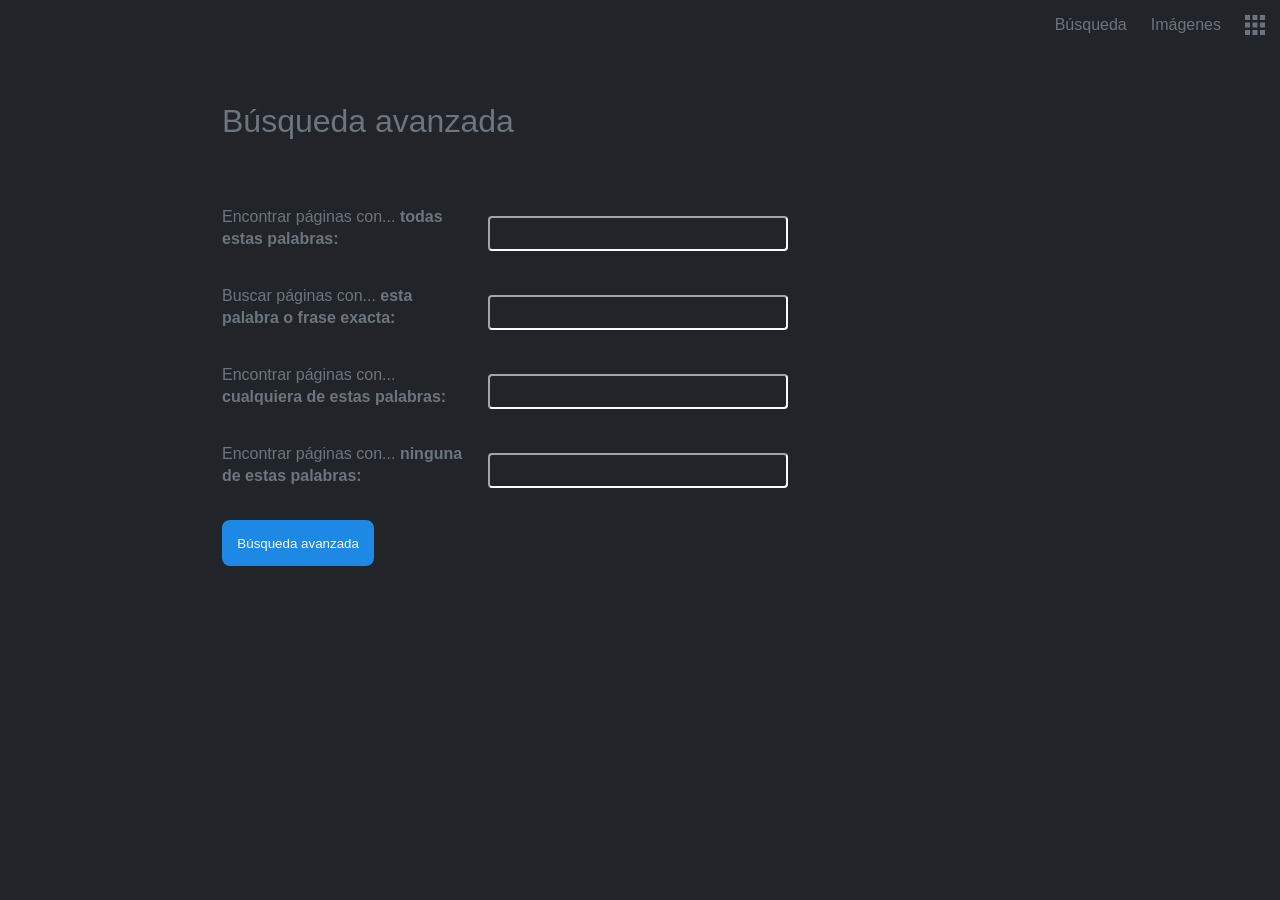
<file: public/advanced-search.html>
<!doctype html>
<html lang="es">
  <head>
    <meta charset="UTF-8" />
    <meta name="viewport" content="width=device-width, initial-scale=1.0" />

    <link rel="icon" type="image/x-icon" href="./assets/img/icon/odra-sanchez-logo.png">
    <link rel="stylesheet" href="./assets/css/style.css" />
    <link rel="stylesheet" href="./assets/css/style_advanced-search.css" />

    <title>Proyecto para Edutin: Búsqueda avanzada | Odra Sanchez</title>
  </head>
  <body>
    <header>
      <nav>
        <div class="nav-links">
          <a href="./index.html">Búsqueda</a>
          <a href="./search-images.html">Imágenes</a>
        </div>

        <button
          class="menu-button"
          type="button"
          aria-label="Aplicaciones de Google (decorativo)"
        >
          <img
            src="./assets/img/menu-grid-svgrepo-com.svg"
            alt=""
            aria-hidden="true"
          />
        </button>
      </nav>
    </header>

    <main>
      <form id="advanced" action="https://www.google.com/search" method="get">
        <h1>Búsqueda avanzada</h1>

        <div class="fila">
          <label for="all">
            Encontrar páginas con... <strong>todas estas palabras:</strong>
          </label>
          <input type="text" id="all" name="as_q" />
        </div>

        <div class="fila">
          <label for="exact">
            Buscar páginas con... <strong>esta palabra o frase exacta:</strong>
          </label>
          <input type="text" id="exact" name="as_epq" />
        </div>

        <div class="fila">
          <label for="any">
            Encontrar páginas con...
            <strong>cualquiera de estas palabras:</strong>
          </label>
          <input type="text" id="any" name="as_oq" />
        </div>

        <div class="fila">
          <label for="none">
            Encontrar páginas con... <strong>ninguna de estas palabras:</strong>
          </label>
          <input type="text" id="none" name="as_eq" />
        </div>

        <button type="submit">Búsqueda avanzada</button>
      </form>
    </main>
  </body>
</html>
</file>
<file: public/assets/css/style.css>
:root {
  --black-1: #212529;
  --black-2: #495057;
  --white: #f8f9fa;
  --gray: #6c757d;
  --blue-1: #1e88e5;
  --blue-2: #42a5f5;
}

html {
  box-sizing: border-box;
  font-size: 100%;
}

/* Universal Selector: resets all elements */
*,
*:before,
*:after {
  box-sizing: inherit;
}

body {
  margin: 0;
  padding: 0;
  width: 100%;
  min-height: 100vh;
  overflow-x: hidden;
  background-color: var(--black-1);
  font-family: "Helvetica Neue", Arial, sans-serif;
}

/* Barra de navegación */
nav {
  display: flex;
  justify-content: flex-end;
  align-items: center;
  gap: 1.5rem;
  padding: 15px;
}

.nav-links {
  display: flex;
  align-items: center;
  gap: 1.5rem;
}

.nav-links a {
  color: var(--gray);
  text-decoration: none;
}

.nav-links a:hover {
  color: var(--white);
  transition: color 0.3s ease-in-out;
}

.menu-button {
  display: flex;
  align-items: center;
  justify-content: center;
  background: none;
  border: none;
  padding: 0;
  cursor: pointer;
}

.menu-button img {
  width: 20px;
  height: 20px;
}


/* logo Doodle */
.logo {
  width: clamp(350px, 50vw, 600px);
  display: block;
  margin: 0 auto;
}
</file>
<file: public/assets/css/style_advanced-search.css>
:root {
  --black-1: #212529;
  --black-2: #495057;
  --white: #f8f9fa;
  --gray: #6c757d;
  --blue-1: #1e88e5;
  --blue-2: #42a5f5;
}

/******* ADVANCED-SEARCH.HTML *******/
h1 {
  color: var(--gray);
  font-weight: 400;
  margin-bottom: 2em;
}

#advanced {
  margin: 0 auto;
  max-width: 900px;
  padding: 2rem;
  color: var(--gray);
}

#advanced .fila {
  display: grid;
  grid-template-columns: 250px 1fr;
  align-items: center;
  gap: 1rem;
  margin-bottom: 2rem;
}

#advanced label {
  line-height: 1.4;
}

#advanced input {
  width: clamp(200px, 60vw, 300px);
  padding: clamp(0.5rem, 0.5vw, 1rem);
  border-radius: 25px;
  margin-top: 12px;
  border-radius: 4px;
  background-color: transparent;
  border-color: var(--white);
}

#advanced button {
  color: var(--white);
  background-color: var(--blue-1);
  padding: 1em;
  border-color: transparent;
  border-radius: 8px;
  transition: all 0.2s ease-in-out;
}

#advanced button:hover {
  background-color: var(--blue-2);
  transition: all 0.2s ease-in-out;
}

@media (max-width: 768px) {
  #advanced .fila {
    grid-template-columns: 1fr;
  }

  #advanced label {
    margin-bottom: 0.5rem;
  }
}
</file>
